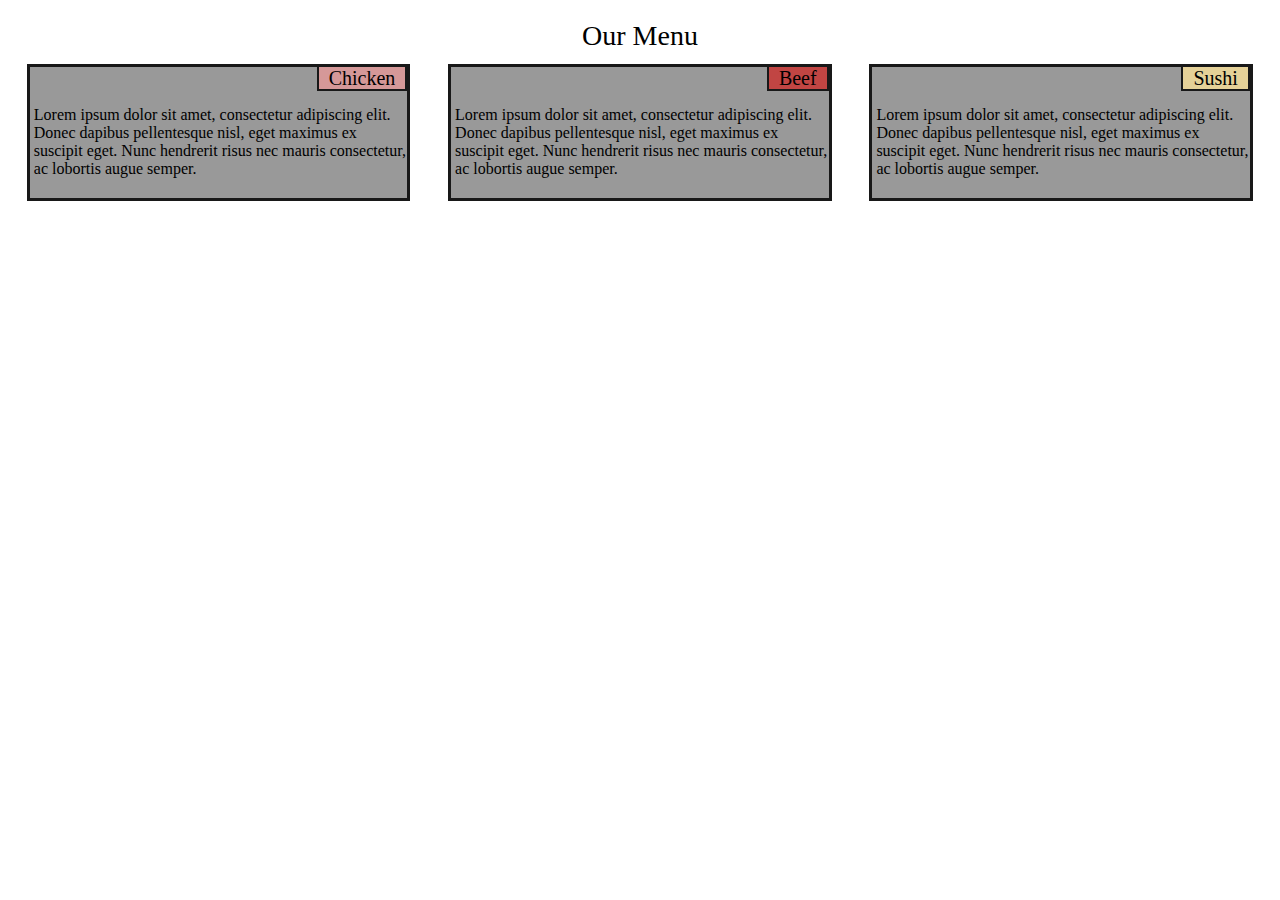
<file: index.html>
<!DOCTYPE html>
<html>
<head>
    <meta charset="utf-8">
    <meta name="viewport" content="width=device-width, initial-scale=1">
    <title>Week 2 Assignment - Our Menu</title>
    <link rel="stylesheet" type="text/css" href="css/style.css">
</head>
<body>
    <div class="pageHeading">Our Menu</div>
    <div class="row content">
        <div class=" col-md-4 col-sm-6 col-xs-12">
            <div class="itemDetails">
                <div class="itemHeading"><span id="item1">Chicken</span></div>
                <p>Lorem ipsum dolor sit amet, consectetur adipiscing elit. Donec dapibus pellentesque nisl, eget maximus ex suscipit eget. Nunc hendrerit risus nec mauris consectetur, ac lobortis augue semper.</p>
            </div>
        </div>
        <div class="col-md-4 col-sm-6 col-xs-12">
            <div class="itemDetails">
                <div class="itemHeading"><span id="item2">Beef</span></div>
                <p>Lorem ipsum dolor sit amet, consectetur adipiscing elit. Donec dapibus pellentesque nisl, eget maximus ex suscipit eget. Nunc hendrerit risus nec mauris consectetur, ac lobortis augue semper.</p>
            </div>
        </div>
        <div class="col-md-4 col-sm-12 col-xs-12">
            <div class="itemDetails">
                <div class="itemHeading"><span id="item3">Sushi</span></div>
                <p>Lorem ipsum dolor sit amet, consectetur adipiscing elit. Donec dapibus pellentesque nisl, eget maximus ex suscipit eget. Nunc hendrerit risus nec mauris consectetur, ac lobortis augue semper.</p>
            </div>
        </div>
    </div>
</body>
</html>
</file>
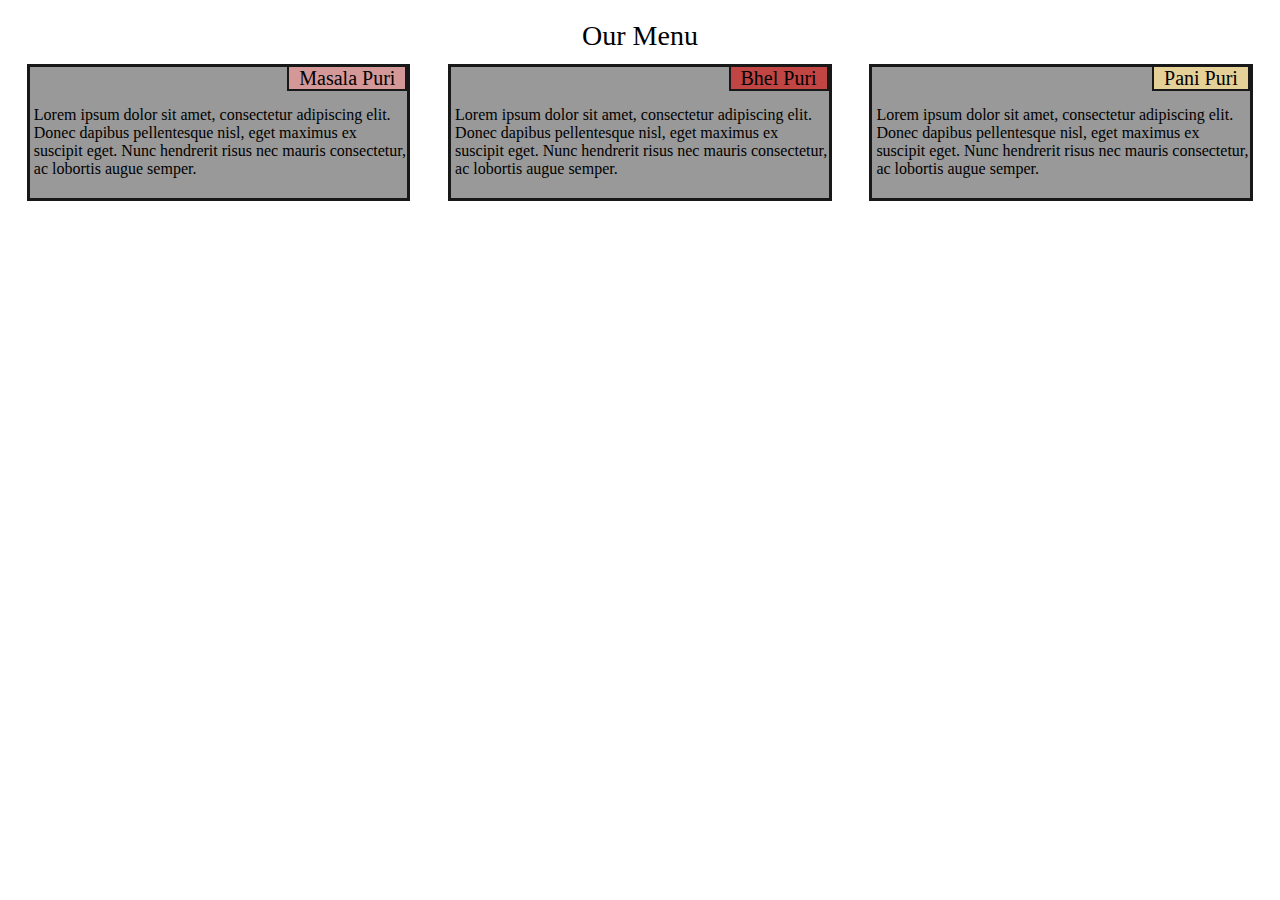
<file: Week2/index.html>
<!DOCTYPE html>
<html>
<head>
    <meta charset="utf-8">
    <meta name="viewport" content="width=device-width, initial-scale=1">
    <title>Week 2 Assignment - Our Menu</title>
    <link rel="stylesheet" type="text/css" href="css/style.css">
</head>
<body>
    <div class="pageHeading">Our Menu</div>
    <div class="row content">
        <div class=" col-md-4 col-sm-6 col-xs-12">
            <div class="itemDetails">
                <div class="itemHeading"><span id="item1">Masala Puri</span></div>
                <p>Lorem ipsum dolor sit amet, consectetur adipiscing elit. Donec dapibus pellentesque nisl, eget maximus ex suscipit eget. Nunc hendrerit risus nec mauris consectetur, ac lobortis augue semper.</p>
            </div>
        </div>
        <div class="col-md-4 col-sm-6 col-xs-12">
            <div class="itemDetails">
                <div class="itemHeading"><span id="item2">Bhel Puri</span></div>
                <p>Lorem ipsum dolor sit amet, consectetur adipiscing elit. Donec dapibus pellentesque nisl, eget maximus ex suscipit eget. Nunc hendrerit risus nec mauris consectetur, ac lobortis augue semper.</p>
            </div>
        </div>
        <div class="col-md-4 col-sm-12 col-xs-12">
            <div class="itemDetails">
                <div class="itemHeading"><span id="item3">Pani Puri</span></div>
                <p>Lorem ipsum dolor sit amet, consectetur adipiscing elit. Donec dapibus pellentesque nisl, eget maximus ex suscipit eget. Nunc hendrerit risus nec mauris consectetur, ac lobortis augue semper.</p>
            </div>
        </div>
    </div>
</body>
</html>
</file>
<file: css/style.css>
/* body */
body {
    font-size: 16px;
}

/********** Base styles **********/
* {
    box-sizing: border-box;
}

h1 {
    margin-bottom: 15px;
}

.pageHeading {
    text-align: center;
    font-size: 1.75em;
    line-height: 2em;
}

/* Simple Responsive Framework. */
.row {
    width: 100%;
}

.content .itemDetails {
    background-color: #999999;
    border: 3px solid #181818;
    margin-right: 10px;
    margin-left: 10px;
    width: 98%;
    margin-left: 1%;
    margin-right: 1%;
    padding: 1%;
    margin-bottom: 10px;
    padding-top: 0;
    padding-right: 0;
}

    .content .itemDetails .itemHeading {
        text-align: right;
        font-size: 1.25em;
    }

        .content .itemDetails .itemHeading span {
            border: 2px solid #181818;
            padding-left: 10px;
            padding-right: 10px;
        }

        .content .itemDetails .itemHeading > #item1 {
            background-color: #D59898;
        }

        .content .itemDetails .itemHeading > #item2 {
            background-color: #C14543;
        }

        .content .itemDetails .itemHeading > #item3 {
            background-color: #E5D198;
        }



.col-lg-1, .col-lg-10, .col-lg-11, .col-lg-12, .col-lg-2, .col-lg-3, .col-lg-4, .col-lg-5, .col-lg-6, .col-lg-7, .col-lg-8, .col-lg-9, .col-md-1, .col-md-10, .col-md-11, .col-md-12, .col-md-2, .col-md-3, .col-md-4, .col-md-5, .col-md-6, .col-md-7, .col-md-8, .col-md-9, .col-sm-1, .col-sm-10, .col-sm-11, .col-sm-12, .col-sm-2, .col-sm-3, .col-sm-4, .col-sm-5, .col-sm-6, .col-sm-7, .col-sm-8, .col-sm-9, .col-xs-1, .col-xs-10, .col-xs-11, .col-xs-12, .col-xs-2, .col-xs-3, .col-xs-4, .col-xs-5, .col-xs-6, .col-xs-7, .col-xs-8, .col-xs-9 {
    position: relative;
    min-height: 1px;
    padding-right: 15px;
    padding-left: 15px;
}

/********** Desktop **********/
@media (min-width: 992px) {
    .col-md-1, .col-md-2, .col-md-3, .col-md-4, .col-md-5, .col-md-6, .col-md-7, .col-md-8, .col-md-9, .col-md-10, .col-md-11, .col-md-12 {
        float: left;
    }

    .col-md-1 {
        width: 8.33%;
    }

    .col-md-2 {
        width: 16.66%;
    }

    .col-md-3 {
        width: 25%;
    }

    .col-md-4 {
        width: 33.33%;
    }

    .col-md-5 {
        width: 41.66%;
    }

    .col-md-6 {
        width: 50%;
    }

    .col-md-7 {
        width: 58.33%;
    }

    .col-md-8 {
        width: 66.66%;
    }

    .col-md-9 {
        width: 74.99%;
    }

    .col-md-10 {
        width: 83.33%;
    }

    .col-md-11 {
        width: 91.66%;
    }

    .col-md-12 {
        width: 100%;
    }
}

/********** Tablet **********/
@media (min-width: 768px) and (max-width: 991px) {
    .col-sm-1, .col-sm-2, .col-sm-3, .col-sm-4, .col-sm-5, .col-sm-6, .col-sm-7, .col-sm-8, .col-sm-9, .col-sm-10, .col-sm-11, .col-sm-12 {
        float: left;
    }

    .col-sm-1 {
        width: 8.33%;
    }

    .col-sm-2 {
        width: 16.66%;
    }

    .col-sm-3 {
        width: 25%;
    }

    .col-sm-4 {
        width: 33.33%;
    }

    .col-sm-5 {
        width: 41.66%;
    }

    .col-sm-6 {
        width: 50%;
    }

    .col-sm-7 {
        width: 58.33%;
    }

    .col-sm-8 {
        width: 66.66%;
    }

    .col-sm-9 {
        width: 74.99%;
    }

    .col-sm-10 {
        width: 83.33%;
    }

    .col-sm-11 {
        width: 91.66%;
    }

    .col-sm-12 {
        width: 100%;
    }
}

/********** Mobile **********/
@media (man-width: 767px) {
    .col-xs-1, .col-xs-2, .col-xs-3, .col-xs-4, .col-xs-5, .col-xs-6, .col-xs-7, .col-xs-8, .col-xs-9, .col-xs-10, .col-xs-11, .col-xs-12 {
        float: left;
    }

    .col-xs-1 {
        width: 8.33%;
    }

    .col-xs-2 {
        width: 16.66%;
    }

    .col-xs-3 {
        width: 25%;
    }

    .col-xs-4 {
        width: 33.33%;
    }

    .col-xs-5 {
        width: 41.66%;
    }

    .col-xs-6 {
        width: 50%;
    }

    .col-xs-7 {
        width: 58.33%;
    }

    .col-xs-8 {
        width: 66.66%;
    }

    .col-xs-9 {
        width: 74.99%;
    }

    .col-xs-10 {
        width: 83.33%;
    }

    .col-xs-11 {
        width: 91.66%;
    }

    .col-xs-12 {
        width: 100%;
    }
}
</file>
<file: Week2/css/style.css>
/* body */
body {
    font-size: 16px;
}

/********** Base styles **********/
* {
    box-sizing: border-box;
}

h1 {
    margin-bottom: 15px;
}

.pageHeading {
    text-align: center;
    font-size: 1.75em;
    line-height: 2em;
}

/* Simple Responsive Framework. */
.row {
    width: 100%;
}

.content .itemDetails {
    background-color: #999999;
    border: 3px solid #181818;
    margin-right: 10px;
    margin-left: 10px;
    width: 98%;
    margin-left: 1%;
    margin-right: 1%;
    padding: 1%;
    margin-bottom: 10px;
    padding-top: 0;
    padding-right: 0;
}

    .content .itemDetails .itemHeading {
        text-align: right;
        font-size: 1.25em;
    }

        .content .itemDetails .itemHeading span {
            border: 2px solid #181818;
            padding-left: 10px;
            padding-right: 10px;
        }

        .content .itemDetails .itemHeading > #item1 {
            background-color: #D59898;
        }

        .content .itemDetails .itemHeading > #item2 {
            background-color: #C14543;
        }

        .content .itemDetails .itemHeading > #item3 {
            background-color: #E5D198;
        }



.col-lg-1, .col-lg-10, .col-lg-11, .col-lg-12, .col-lg-2, .col-lg-3, .col-lg-4, .col-lg-5, .col-lg-6, .col-lg-7, .col-lg-8, .col-lg-9, .col-md-1, .col-md-10, .col-md-11, .col-md-12, .col-md-2, .col-md-3, .col-md-4, .col-md-5, .col-md-6, .col-md-7, .col-md-8, .col-md-9, .col-sm-1, .col-sm-10, .col-sm-11, .col-sm-12, .col-sm-2, .col-sm-3, .col-sm-4, .col-sm-5, .col-sm-6, .col-sm-7, .col-sm-8, .col-sm-9, .col-xs-1, .col-xs-10, .col-xs-11, .col-xs-12, .col-xs-2, .col-xs-3, .col-xs-4, .col-xs-5, .col-xs-6, .col-xs-7, .col-xs-8, .col-xs-9 {
    position: relative;
    min-height: 1px;
    padding-right: 15px;
    padding-left: 15px;
}

/********** Desktop **********/
@media (min-width: 992px) {
    .col-md-1, .col-md-2, .col-md-3, .col-md-4, .col-md-5, .col-md-6, .col-md-7, .col-md-8, .col-md-9, .col-md-10, .col-md-11, .col-md-12 {
        float: left;
    }

    .col-md-1 {
        width: 8.33%;
    }

    .col-md-2 {
        width: 16.66%;
    }

    .col-md-3 {
        width: 25%;
    }

    .col-md-4 {
        width: 33.33%;
    }

    .col-md-5 {
        width: 41.66%;
    }

    .col-md-6 {
        width: 50%;
    }

    .col-md-7 {
        width: 58.33%;
    }

    .col-md-8 {
        width: 66.66%;
    }

    .col-md-9 {
        width: 74.99%;
    }

    .col-md-10 {
        width: 83.33%;
    }

    .col-md-11 {
        width: 91.66%;
    }

    .col-md-12 {
        width: 100%;
    }
}

/********** Tablet **********/
@media (min-width: 768px) and (max-width: 991px) {
    .col-sm-1, .col-sm-2, .col-sm-3, .col-sm-4, .col-sm-5, .col-sm-6, .col-sm-7, .col-sm-8, .col-sm-9, .col-sm-10, .col-sm-11, .col-sm-12 {
        float: left;
    }

    .col-sm-1 {
        width: 8.33%;
    }

    .col-sm-2 {
        width: 16.66%;
    }

    .col-sm-3 {
        width: 25%;
    }

    .col-sm-4 {
        width: 33.33%;
    }

    .col-sm-5 {
        width: 41.66%;
    }

    .col-sm-6 {
        width: 50%;
    }

    .col-sm-7 {
        width: 58.33%;
    }

    .col-sm-8 {
        width: 66.66%;
    }

    .col-sm-9 {
        width: 74.99%;
    }

    .col-sm-10 {
        width: 83.33%;
    }

    .col-sm-11 {
        width: 91.66%;
    }

    .col-sm-12 {
        width: 100%;
    }
}

/********** Mobile **********/
@media (man-width: 767px) {
    .col-xs-1, .col-xs-2, .col-xs-3, .col-xs-4, .col-xs-5, .col-xs-6, .col-xs-7, .col-xs-8, .col-xs-9, .col-xs-10, .col-xs-11, .col-xs-12 {
        float: left;
    }

    .col-xs-1 {
        width: 8.33%;
    }

    .col-xs-2 {
        width: 16.66%;
    }

    .col-xs-3 {
        width: 25%;
    }

    .col-xs-4 {
        width: 33.33%;
    }

    .col-xs-5 {
        width: 41.66%;
    }

    .col-xs-6 {
        width: 50%;
    }

    .col-xs-7 {
        width: 58.33%;
    }

    .col-xs-8 {
        width: 66.66%;
    }

    .col-xs-9 {
        width: 74.99%;
    }

    .col-xs-10 {
        width: 83.33%;
    }

    .col-xs-11 {
        width: 91.66%;
    }

    .col-xs-12 {
        width: 100%;
    }
}
</file>
